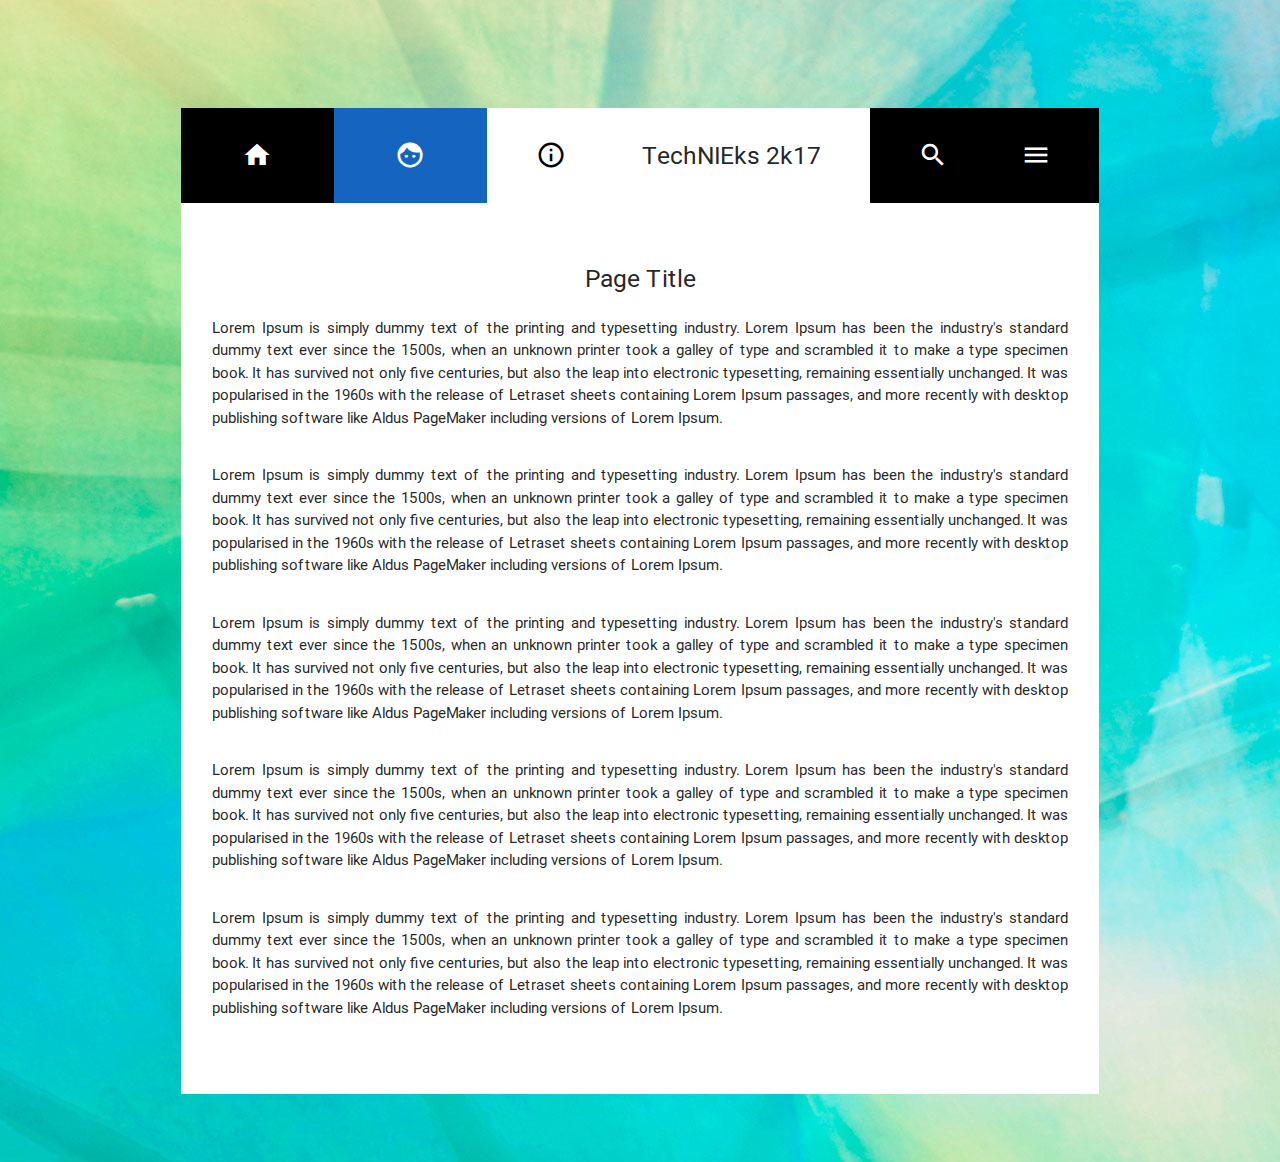
<file: page.html>
<!DOCTYPE html>
  <html>
    <head>
      <title>TechNIEks</title>
      <!--Import Google Icon Font-->
      <link href="https://fonts.googleapis.com/icon?family=Material+Icons" rel="stylesheet">
      <!--Import materialize.css-->
      <link type="text/css" rel="stylesheet" href="css/materialize.min.css"  media="screen,projection"/>
      <!--Let browser know website is optimized for mobile-->
      <link rel="stylesheet" href="css/master.css">
      <meta name="viewport" content="width=device-width, initial-scale=1.0"/>
    </head>

<body style="background:url('img/back.jpg');">
<div style="height:12%;">
&nbsp;
</div>

<div class="container hide-on-med-and-down" style="height:70%;">
<div class="row" style="height:15%;">
  <div class="col s2 black valign-wrapper tooltipped" data-position="left" data-tooltip="Home">
      <i class="material-icons small mid white-text valign mid" >home</i>
  </div>
  <div class="col s2 blue darken-3 valign-wrapper tooltipped" data-position="top" data-tooltip="About US">
    <i class="material-icons small mid white-text">face</i>
  </div>
  <div class="col s5 white valign-wrapper">
    <i class="material-icons small mid black-text valign">info_outline</i>
    <h5 class="valign mid">TechNIEks 2k17</h5>
  </div>
  <div class="col s3 black valign-wrapper">
    <i class="material-icons small mid white-text valign">search</i>
    <i class="material-icons small mid white-text valign dropdown-button" data-activates='dropdown1'>menu</i>
          <!-- Dropdown Structure -->
      <ul id='dropdown1' class='dropdown-content black white-text'>
        <li><a href="#!">one</a></li>
        <li><a href="#!">two</a></li>
        <li class="divider"></li>
        <li><a href="#!">three</a></li>
      </ul>
  </div>
</div><!--Row 1 End-->

<div class="row white" style="padding:50px 0;">
  <div class="col s12 center">
      <h5>Page Title</h5>
      <p style="text-align:justify; padding:10px 20px;">Lorem Ipsum is simply dummy text of the printing and typesetting industry. Lorem Ipsum has been the industry's standard dummy text ever since the 1500s, when an unknown printer took a galley of type and scrambled it to make a type specimen book. It has survived not only five centuries, but also the leap into electronic typesetting, remaining essentially unchanged. It was popularised in the 1960s with the release of Letraset sheets containing Lorem Ipsum passages, and more recently with desktop publishing software like Aldus PageMaker including versions of Lorem Ipsum.</p>
      <p style="text-align:justify; padding:10px 20px;">Lorem Ipsum is simply dummy text of the printing and typesetting industry. Lorem Ipsum has been the industry's standard dummy text ever since the 1500s, when an unknown printer took a galley of type and scrambled it to make a type specimen book. It has survived not only five centuries, but also the leap into electronic typesetting, remaining essentially unchanged. It was popularised in the 1960s with the release of Letraset sheets containing Lorem Ipsum passages, and more recently with desktop publishing software like Aldus PageMaker including versions of Lorem Ipsum.</p>
      <p style="text-align:justify; padding:10px 20px;">Lorem Ipsum is simply dummy text of the printing and typesetting industry. Lorem Ipsum has been the industry's standard dummy text ever since the 1500s, when an unknown printer took a galley of type and scrambled it to make a type specimen book. It has survived not only five centuries, but also the leap into electronic typesetting, remaining essentially unchanged. It was popularised in the 1960s with the release of Letraset sheets containing Lorem Ipsum passages, and more recently with desktop publishing software like Aldus PageMaker including versions of Lorem Ipsum.</p>
      <p style="text-align:justify; padding:10px 20px;">Lorem Ipsum is simply dummy text of the printing and typesetting industry. Lorem Ipsum has been the industry's standard dummy text ever since the 1500s, when an unknown printer took a galley of type and scrambled it to make a type specimen book. It has survived not only five centuries, but also the leap into electronic typesetting, remaining essentially unchanged. It was popularised in the 1960s with the release of Letraset sheets containing Lorem Ipsum passages, and more recently with desktop publishing software like Aldus PageMaker including versions of Lorem Ipsum.</p>
      <p style="text-align:justify; padding:10px 20px;">Lorem Ipsum is simply dummy text of the printing and typesetting industry. Lorem Ipsum has been the industry's standard dummy text ever since the 1500s, when an unknown printer took a galley of type and scrambled it to make a type specimen book. It has survived not only five centuries, but also the leap into electronic typesetting, remaining essentially unchanged. It was popularised in the 1960s with the release of Letraset sheets containing Lorem Ipsum passages, and more recently with desktop publishing software like Aldus PageMaker including versions of Lorem Ipsum.</p>
  </div>

</div>
<br><br><br>
</div>

<!--Do Not Change from here on -->
      <!--Import jQuery before materialize.js-->
      <script type="text/javascript" src="js/jquery-3.1.1.min.js"></script>
      <script type="text/javascript" src="js/materialize.min.js"></script>



        <!--This should be after loading jquery only -->
        <script>
            $( document ).ready(function() {
                $(".button-collapse").sideNav();
                $('.tooltipped').tooltip({delay: 50});
                $('.collapsible').collapsible();
                $('.parallax').parallax();
                $('select').material_select();
            });
        </script>

</body>
  </html>
</file>
<file: css/master.css>
html,body{height: 100%;}
.row{margin: 0;}
.col{ height: 100%;}
.mid{float: none; margin: 0 auto;}
.vertical-text {
	transform: rotate(-90deg);
	transform-origind:left top;

}
</file>
